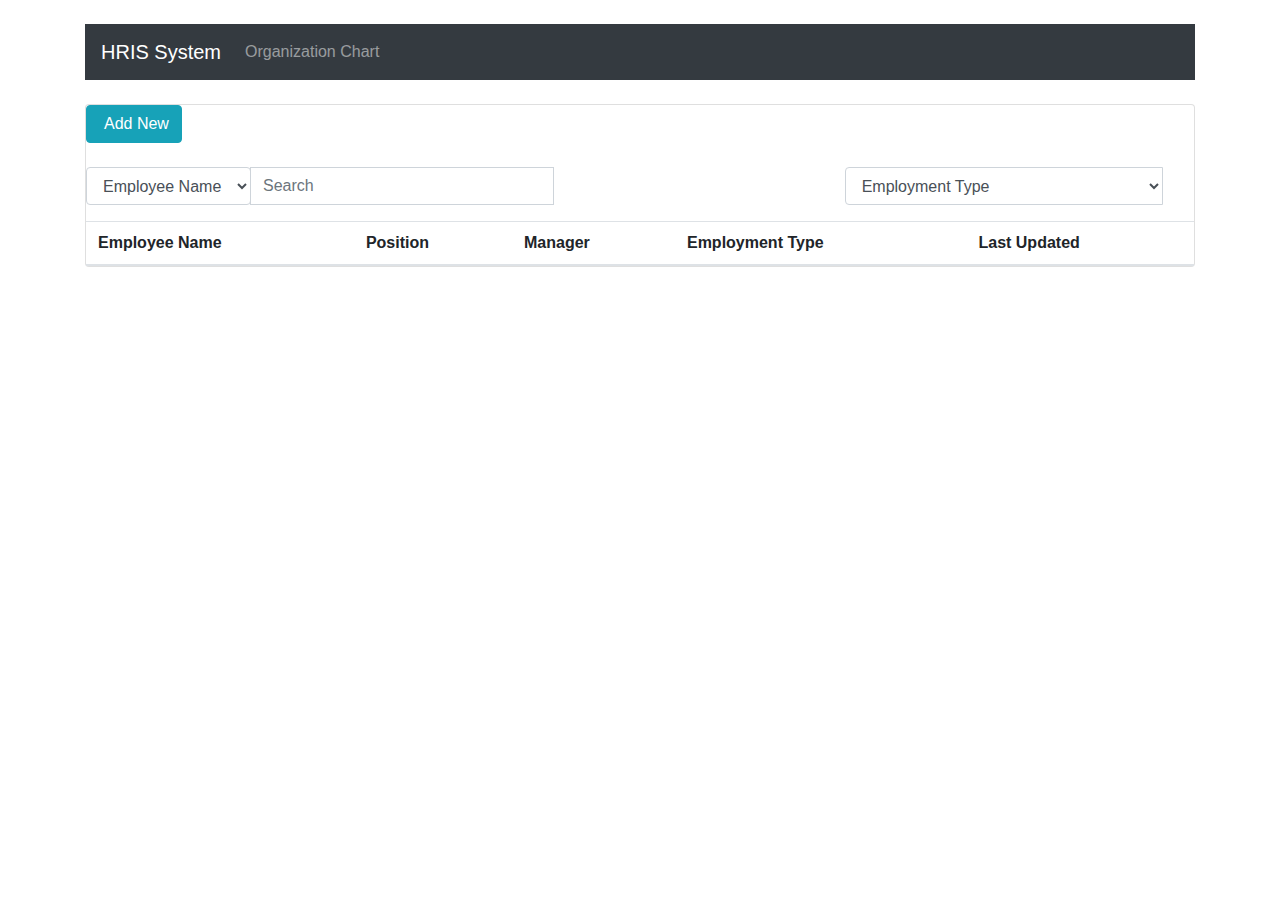
<file: index.html>
<html>
  <head>
    <link rel="stylesheet" href="https://maxcdn.bootstrapcdn.com/bootstrap/4.5.2/css/bootstrap.min.css">
    <link rel="stylesheet" href="style.css">
    <script src="https://ajax.googleapis.com/ajax/libs/jquery/3.5.1/jquery.min.js"></script>
    <script src="https://cdnjs.cloudflare.com/ajax/libs/popper.js/1.16.0/umd/popper.min.js"></script>
    <script src="https://maxcdn.bootstrapcdn.com/bootstrap/4.5.2/js/bootstrap.min.js"></script>   
    <link rel="stylesheet" href="https://cdn.datatables.net/2.0.3/css/dataTables.dataTables.css" />
    <script src="https://cdn.datatables.net/2.0.3/js/dataTables.js"></script>
    <link rel="stylesheet" href="https://use.fontawesome.com/releases/v5.7.0/css/all.css" integrity="sha384-lZN37f5QGtY3VHgisS14W3ExzMWZxybE1SJSEsQp9S+oqd12jhcu+A56Ebc1zFSJ" crossorigin="anonymous">
    
  </head>
  <body>
    <div class="container">
      <nav class="navbar navbar-expand-lg navbar-dark bg-dark" style="margin:24px 0;">
        <a class="navbar-brand" href="index.html">HRIS System</a>
        
        <div class="collapse navbar-collapse my-2 my-lg-0" id="navb">
          <ul class="navbar-nav mr-auto">
            <li class="nav-item">
              <a class="nav-link" href="structure.html">Organization Chart</a>
            </li>            
          </ul>
         
        </div>
      </nav>
      <div class="card my-3">       
        <div class="card-body p-0">
          <button class="btn btn-info" id="btnAdd">
            <i class="fas fa-address-book"></i>Add New 
          </button>
        </div>
        <br>
        <div class="row">
          <div class="col-md-8">
            <div class="input-group mb-3">
              <div class="input-group-prepend">
                <select class="form-control" id="filter">
                  <option value="0">Employee Name</option>
                  <option value="1">Position</option>
                  <option value="2">Manager</option>                  
                </select>
              </div>
              <input type="search" class="form-control col-md-5" placeholder="Search" id="search">
              <button class="btn btn-default" id="btnSearch">
                <i class="fas fa-search"></i>
              </button>
            </div>            
          </div>
          <div class="col-md-4">
            <div class="input-group mb-3">
                <select class="form-control" id="emptype">
                  <option value="">Employment Type</option>
                  <option value="Contract">Contract Employee</option>
                  <option value="Permanent">Permanent Employee</option>                  
                </select>
              <button class="btn btn-default" id="btnFilter">
                <i class="fas fa-list"></i>
              </button>
              
            </div>        

          </div>
        </div>
          <div class="table-responsive">
            <table id="emptable" class="table table-striped m-0">
              <thead>
                <tr>
                  <th>Employee Name</th>
                  <th>Position</th>
                  <th>Manager </th>
                  <th>Employment Type</th>
                  <th>Last Updated</th>                                    
                </tr>
              </thead>
              <tbody></tbody>
            </table>
          </div>
        </div>
      </div>
    </div>

    <script src="config.js"></script> 
    <script src="script.js"></script> 
    <script>
      $(document).ready( function () {
        initializeTable();
        $('#btnAdd').click(function(){ addData(); });
        $("#search").keyup(function(event) {
          if (event.keyCode === 13) {
              $("#btnSearch").click();
          }
        });
        $('#btnSearch').click(function(){ searchData(); });
        $('#btnFilter').click(function(){ filterData(); });

        $('.dt-length').hide();
        $('.dt-search').hide();
      });
      
    </script>
  </body>
</html>
</file>
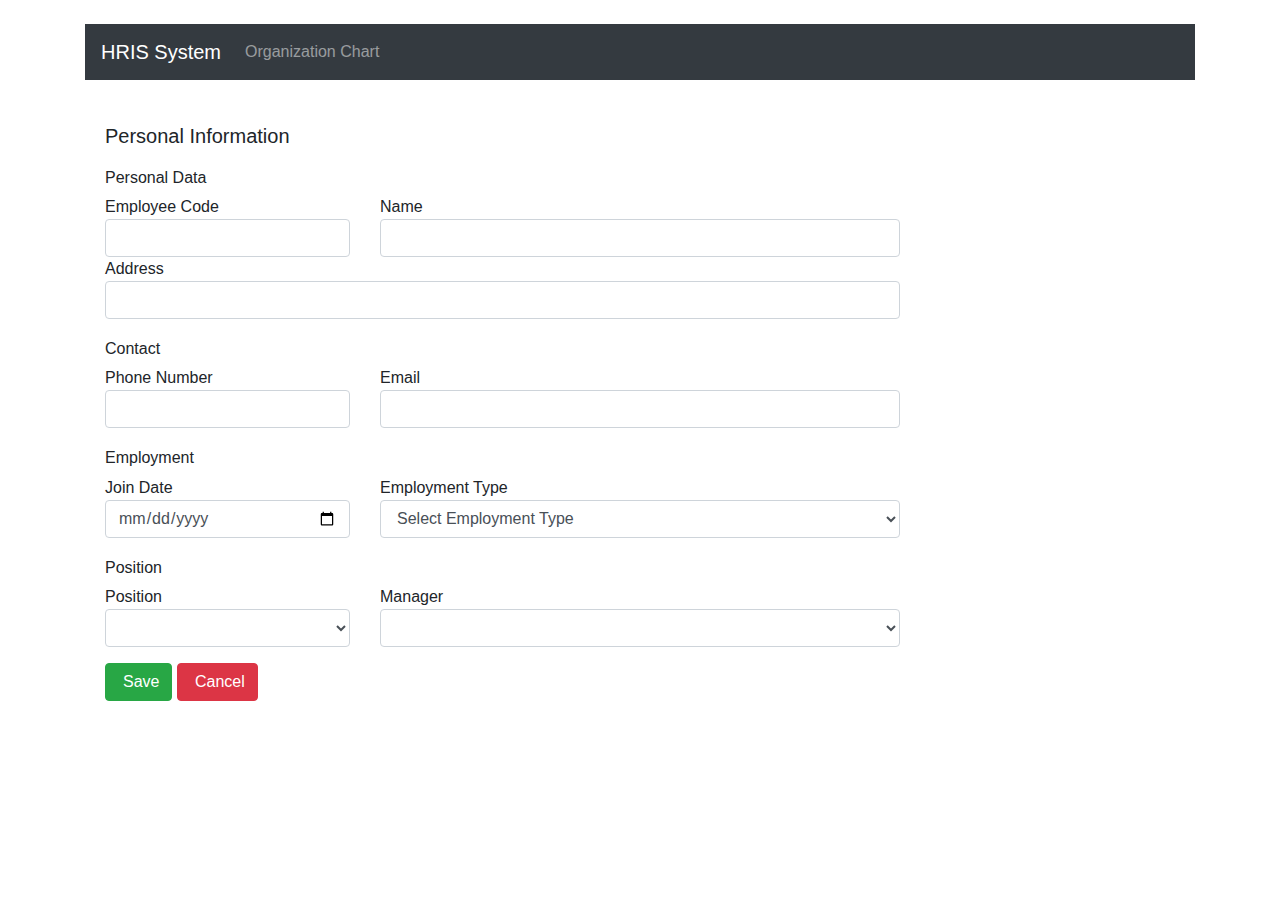
<file: addedit.html>
<html>
  <head>
    <link rel="stylesheet" href="https://maxcdn.bootstrapcdn.com/bootstrap/4.5.2/css/bootstrap.min.css">
    <link rel="stylesheet" href="style.css">
    <script src="https://ajax.googleapis.com/ajax/libs/jquery/3.5.1/jquery.min.js"></script>
    <script src="https://cdnjs.cloudflare.com/ajax/libs/popper.js/1.16.0/umd/popper.min.js"></script>
    <script src="https://maxcdn.bootstrapcdn.com/bootstrap/4.5.2/js/bootstrap.min.js"></script>       
    <link rel="stylesheet" href="https://use.fontawesome.com/releases/v5.7.0/css/all.css" integrity="sha384-lZN37f5QGtY3VHgisS14W3ExzMWZxybE1SJSEsQp9S+oqd12jhcu+A56Ebc1zFSJ" crossorigin="anonymous">
  </head>
  <body>
    <div class="container">
      <nav class="navbar navbar-expand-lg navbar-dark bg-dark" style="margin:24px 0;">
        <a class="navbar-brand" href="index.html">HRIS System</a>
        
        <div class="collapse navbar-collapse my-2 my-lg-0" id="navb">
          <ul class="navbar-nav mr-auto">
            <li class="nav-item">
              <a class="nav-link" href="structure.html">Organization Chart</a>
            </li>            
          </ul>
         
        </div>
      </nav>
      
      <div class="card-body">
        <h5>Personal Information</h5>           
        <form action="">
          <h6 class="sub">Personal Data</h6>
            <div class="row">
                <div class="col-sm-3">Employee Code <br> <input class="form-control" type="text" name="emp_code" id="emp_code"/></div>
                <div class="col-sm-6">Name <br> <input class="form-control" type="text" name="name" id="name"/></div>                
            </div>
            <div class="row">
              <div class="col-sm-9">Address <br> <input class="form-control" type="text" name="address" id="address"/></div>                
          </div>
            <h6 class="sub">Contact </h6>
            <div class="row">                
                <div class="col-sm-3">Phone Number <br> <input class="form-control" type="text" name="phone" id="phone"/></div>
                <div class="col-sm-6">Email <br> <input class="form-control" type="text" name="email" id="email"/></div>                
            </div>
            <h6 class="sub">Employment </h6>
            <div class="row">                
                <div class="col-sm-3">Join Date <br> <input class="form-control" type="date" name="join_date" id="join_date"/></div>
                <div class="col-sm-6">Employment Type <br> 
                  <select class="form-control" id="employment_type" name="employment_type"> 
                    <option value="">Select Employment Type</option>
                    <option value="Permanent">Permanent</option>
                    <option value="Contract">Contract</option>
                  </select>
                </div>                
            </div>

            <h6 class="sub">Position </h6>
            <div class="row">                
                <div class="col-sm-3">Position <br> 
                  <select class="form-control" id="job_position" name="job_position"> 
                  </select>
                </div>
                <div class="col-sm-6">Manager <br> 
                  <select class="form-control" id="manager" name="manager"> 
                  </select>
                </div>                
            </div>
        </form>
        
        <button class="btn btn-success" id="btnSave"><i class="fas fa-file"></i></i>Save </button>        
        <button class="btn btn-danger" id="btnCancel"><i class="fas fa-undo"></i>Cancel</button>        
      </div>  
        
    </div>
    <script src="config.js"></script> 
    <script src="script.js"></script> 
    <script>
        $(document).ready( function () {        
          bindFormData()
          GetAllManagers()
          GetAllPositions()
          $("#btnSave").click(function(){
            save()
          });
          $("#btnCancel").click(function(){
            window.location = "index.html"
          });
        });
    </script>
    
  </body>
</html>
</file>
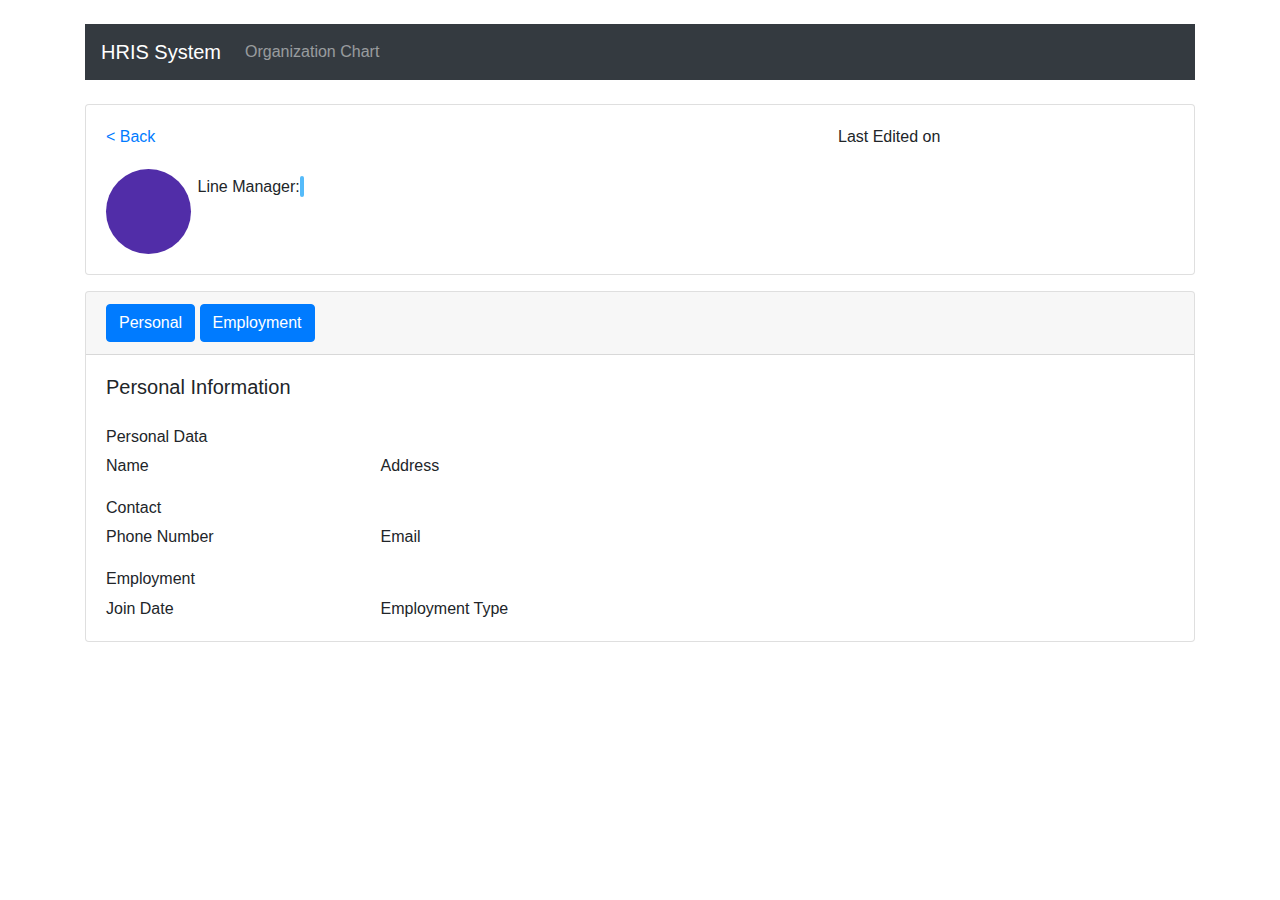
<file: detail.html>
<html>
  <head>
    <link rel="stylesheet" href="https://maxcdn.bootstrapcdn.com/bootstrap/4.5.2/css/bootstrap.min.css">
    <link rel="stylesheet" href="style.css">
    <script src="https://ajax.googleapis.com/ajax/libs/jquery/3.5.1/jquery.min.js"></script>
    <script src="https://cdnjs.cloudflare.com/ajax/libs/popper.js/1.16.0/umd/popper.min.js"></script>
    <script src="https://maxcdn.bootstrapcdn.com/bootstrap/4.5.2/js/bootstrap.min.js"></script>   
    <link rel="stylesheet" href="https://cdn.datatables.net/2.0.3/css/dataTables.dataTables.css" />
    <script src="https://cdn.datatables.net/2.0.3/js/dataTables.js"></script>
    <link rel="stylesheet" href="https://use.fontawesome.com/releases/v5.7.0/css/all.css" integrity="sha384-lZN37f5QGtY3VHgisS14W3ExzMWZxybE1SJSEsQp9S+oqd12jhcu+A56Ebc1zFSJ" crossorigin="anonymous">
    
  </head>
  <body>
    <div class="container">
      <nav class="navbar navbar-expand-lg navbar-dark bg-dark" style="margin:24px 0;">
        <a class="navbar-brand" href="index.html">HRIS System</a>
        
        <div class="collapse navbar-collapse my-2 my-lg-0" id="navb">
          <ul class="navbar-nav mr-auto">
            <li class="nav-item">
              <a class="nav-link" href="structure.html">Organization Chart</a>
            </li>            
          </ul>
         
        </div>
      </nav>
      <div class="card my-3">
      
        <div class="card-body">
            <div class="row">
                <div class="col-sm-8"><a href="index.html">< Back</a></div>
                <div class="col-sm-4">Last Edited on <span id="last_updated"></span> </div>                
              </div>
              <div class="row profile">
                <div class="col-sm-1">
                    <span id="thumbnail"></span>
                </div>
                <div class="col-sm-6">
                    <h5 id="fullname"></h5>
                    <h6 id="position"></h6>
                    <h6>Line Manager: <span id="manager" class="manager"></span></h6>
                </div>                
            </div>
      </div>   
    </div>
    <div class="card my-3">
        <div class="card-header">
            <button class="btn btn-primary">Personal</button>
            <button class="btn btn-primary">Employment</button>            
        </div>
        <div class="card-body">
          <div class="row">
            <h5 class="col-md-6">Personal Information</h5>             
            <button type="button" class="btn btn-sm" id="btnEdit">
              <i class="fas fa-edit"></i>
            </button>
          
          </div>
            <h6 class="sub">Personal Data</h6>
            <div class="row">
                <div class="col-sm-3">Name <br> <span id="name"></span></div>
                <div class="col-sm-6">Address <br> <span id="address"></span></div>                
            </div>
            <h6 class="sub">Contact </h6>
            <div class="row">                
                <div class="col-sm-3">Phone Number <br> <span id="phone"></span></div>
                <div class="col-sm-6">Email <br> <span id="email"></span> </div>                
            </div>
            <h6 class="sub">Employment </h6>
            <div class="row">                
                <div class="col-sm-3">Join Date <br> <span id="join_date"></span></div>
                <div class="col-sm-6">Employment Type <br> <span id="employment_type"></span> </div>                
            </div>

        </div>       
    </div>
    <script src="config.js"></script> 
    <script src="script.js"></script> 
    <script>
        $(document).ready( function () {
          loadData()
          $('#btnEdit').click(function(){ editData(); });
        });
    </script>
    
  </body>
</html>
</file>
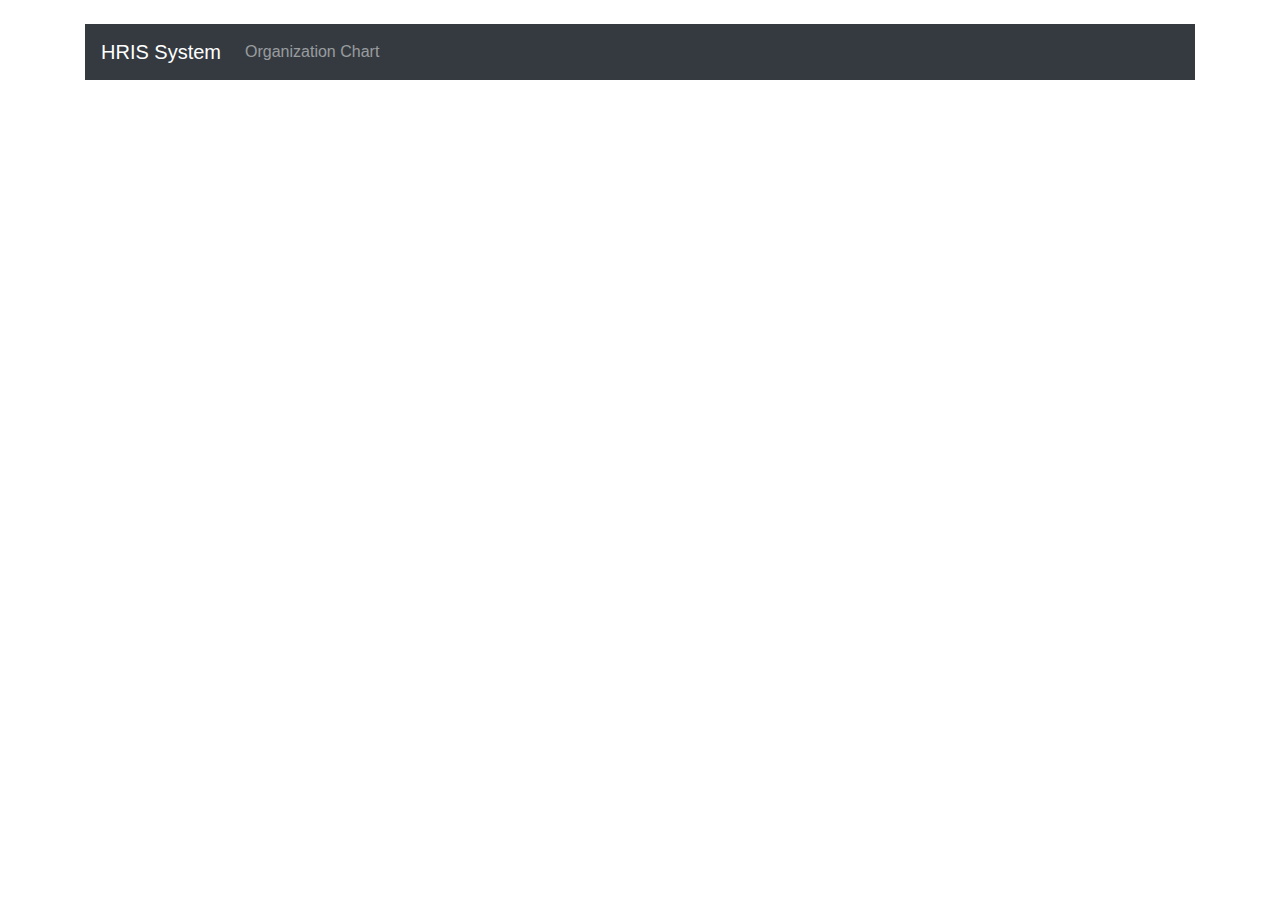
<file: structure.html>
<html>
  <head>
    <link rel="stylesheet" href="https://maxcdn.bootstrapcdn.com/bootstrap/4.5.2/css/bootstrap.min.css">
    <link rel="stylesheet" href="style.css">
    <script src="https://ajax.googleapis.com/ajax/libs/jquery/3.5.1/jquery.min.js"></script>
    <script type="text/javascript" src="https://www.google.com/jsapi"></script> 
    <script src="https://cdnjs.cloudflare.com/ajax/libs/popper.js/1.16.0/umd/popper.min.js"></script>
    <script src="https://maxcdn.bootstrapcdn.com/bootstrap/4.5.2/js/bootstrap.min.js"></script>   
    <link rel="stylesheet" href="https://cdn.datatables.net/2.0.3/css/dataTables.dataTables.css" />
    <script src="https://cdn.datatables.net/2.0.3/js/dataTables.js"></script>
    <link rel="stylesheet" href="https://use.fontawesome.com/releases/v5.7.0/css/all.css" integrity="sha384-lZN37f5QGtY3VHgisS14W3ExzMWZxybE1SJSEsQp9S+oqd12jhcu+A56Ebc1zFSJ" crossorigin="anonymous">
    
  </head>
  <body>
    <div class="container">
      <nav class="navbar navbar-expand-lg navbar-dark bg-dark" style="margin:24px 0;">
        <a class="navbar-brand" href="index.html">HRIS System</a>
        
        <div class="collapse navbar-collapse my-2 my-lg-0" id="navb">
          <ul class="navbar-nav mr-auto">
            <li class="nav-item">
              <a class="nav-link" href="structure.html">Organization Chart</a>
            </li>            
          </ul>
         
        </div>
      </nav>
        <div id="chart">  
        </div> 
     </div>
     <script src="config.js"></script> 
    <script src="script.js"></script> 
    <script>
         google.load('visualization', '1.0', {'packages':['orgchart'], 'callback': drawEmpChart});
         drawEmpChart()
    </script>
  </body>
</html>
</file>
<file: style.css>
.img{
  width:80px;
  height: 80px;  
}

.profileImage {
  width: 25px;
  height: 25px;
  border-radius: 50%;
  background: #512DA8;
  font-size: 11px;
  padding-top: 4px;
  color: #fff;
  text-align: center;
  margin-right: 5px;
  display: inline-block;
  vertical-align: middle;
}

#thumbnail {
  width: 85px;
  height: 85px;
  border-radius: 50%;
  background: #512DA8;
  font-size: 38px;
  padding-top: 12px;
  color: #fff;
  text-align: center;
  margin-right: 5px;
  display: inline-block;
  vertical-align: middle;
}

.permanent{
  background-color: rgb(94, 200, 249);
  color: blue;  
  padding: 3px;
  text-align: center;
  width:100px;
  display: inline-block;
}

.contract{
  background-color: rgb(254, 243, 148);
  color: rgb(95, 87, 2);  
  padding: 3px;
  text-align: center;
  width:100px;
  display: inline-block;
}

.profile{
  margin-top: 20px;
}

.sub{
  margin-top: 20px;
}

.fas{
  margin-right: 5px;
}
.manager{
  background-color: rgb(85, 187, 250);
  padding: 2px;
  border-radius: 5px;
}
</file>
